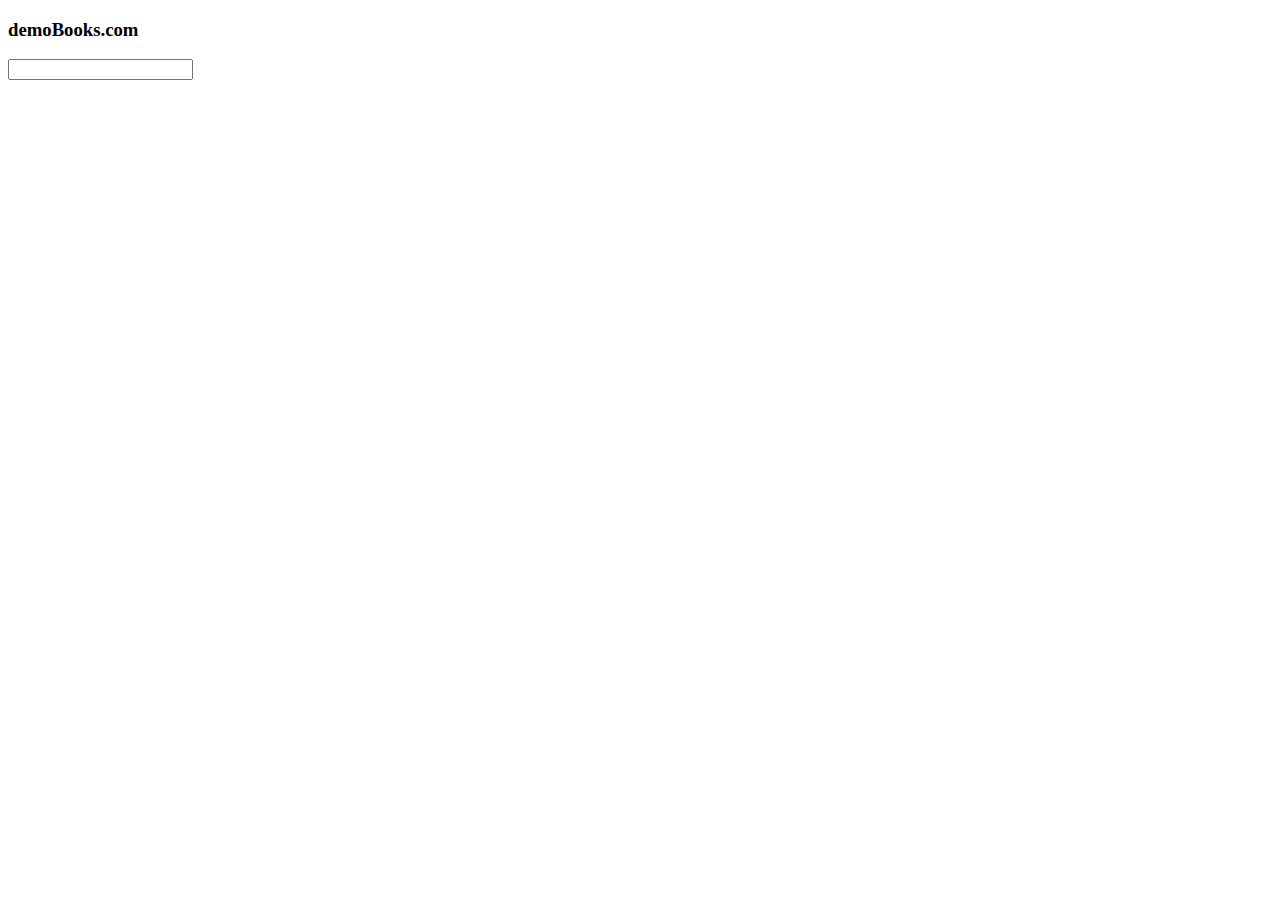
<file: src/main/resources/templates/index.html>
<!DOCTYPE html>
<html lang="en" xmlns:th="http://www.w3.org/1999/xhtml">
<head>
    <meta charset="UTF-8">

    <link rel="stylesheet" th:href="@{/css.css}" />
    <link href="https://fonts.googleapis.com/css?family=Lobster" rel="stylesheet">

    <title>Title</title>
</head>
<body>
    <div id="head">
        <div id="headContent">
            <a th:href="@{/}"><h3>demoBooks.com</h3></a>
        </div>
    </div>

    <div id="inputDiv">
        <form>
            <input name="filter" />
        </form>
    </div>

    <div class="container">

        <div class="row" th:each="book : ${books}">
            <a class="rowImg" th:href="@{'/book/' + ${book.nameImg}}">
                <img th:src="@{'/img/' + ${book.nameImg} + '.jpg'}">
            </a>
            <p th:text="${book.nameBook}"></p>
        </div>
    </div>

</body>
</html>
</file>
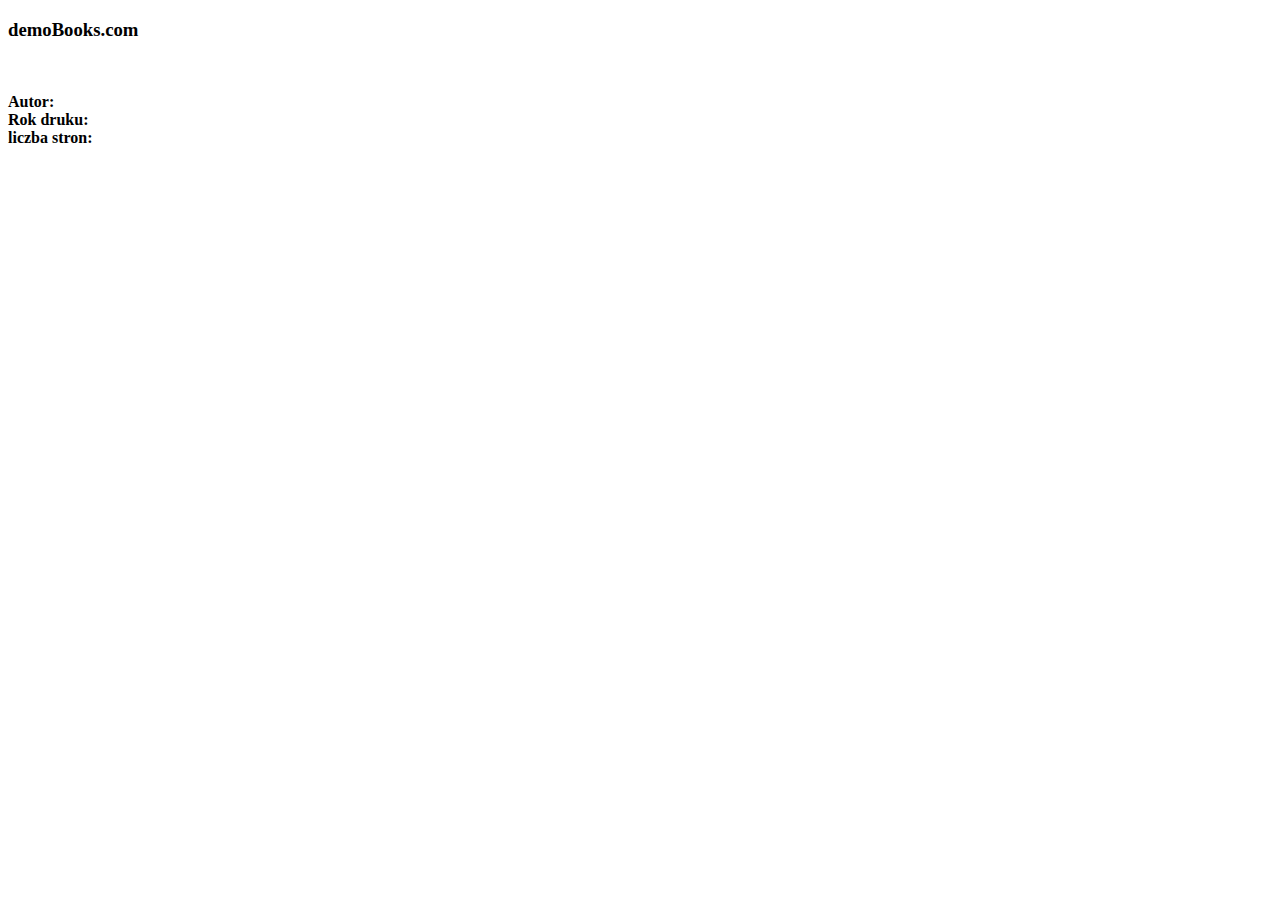
<file: src/main/resources/templates/bookDetails.html>
<!DOCTYPE html>
<html lang="en" xmlns:th="http://www.w3.org/1999/xhtml">
<head>
    <meta charset="UTF-8">

    <link rel="stylesheet" th:href="@{/cssDetails.css}" />
    <link href="https://fonts.googleapis.com/css?family=Lobster" rel="stylesheet">

    <title>Title</title>
</head>
<body>
    <div id="head">
        <div id="headContent">
            <a th:href="@{/}"><h3>demoBooks.com</h3></a>
        </div>
    </div>
    <div class="container">
        <div class="row">
            <img th:src="@{'/img/' + ${book.nameImg} + '.jpg'}">
            <p th:text="${book.nameBook}"></p>
            <b>Autor: </b><i class="text" th:text="${book.author}"></i>
            <br>
            <b>Rok druku: </b><i class="text" th:text="${book.year}"></i>
            <br>
            <b>liczba stron: </b><i class="text" th:text="${book.pages}"></i>
            <br>
            <a th:href="@{'/category/' + ${category.categoryId}}">
                <div class="button" th:text="${'#' + {category.name}}"></div>
            </a>

        </div>
    </div>

</body>
</html>
</file>
